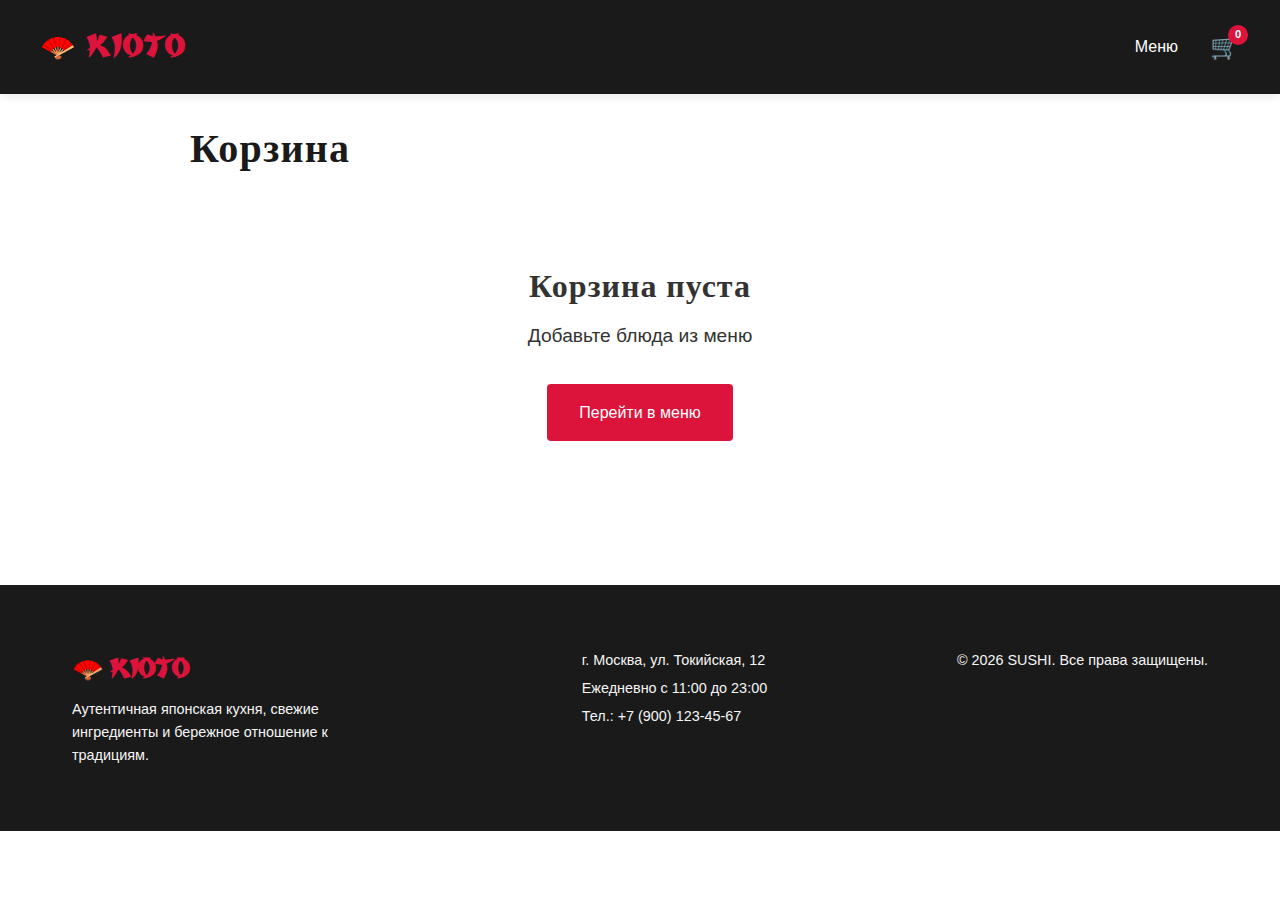
<file: cart.html>
<!DOCTYPE html>
<html lang="ru">
<head>
  <meta charset="UTF-8">
  <meta name="viewport" content="width=device-width, initial-scale=1.0">
  <title>Японская кухня - Корзина</title>
  <link rel="stylesheet" href="styles/main.css">
</head>
<body>
  <header>
    <nav>
      <a href="index.html" class="logo">🪭 KIOTO</a>
      <ul class="nav-links">
        <li><a href="index.html">Меню</a></li>
        <li><a href="cart.html" class="cart-icon">
          🛒
          <span class="cart-count" id="cartCount">0</span>
        </a></li>
      </ul>
    </nav>
  </header>

  <main class="container">
    <div class="cart-container">
      <h1 class="cart-title">Корзина</h1>
      <div id="cartContent"></div>
    </div>
  </main>

  <footer class="site-footer">
    <div class="container footer-inner">
      <div class="footer-brand">
        <div class="footer-logo">🪭 KIOTO</div>
        <p class="footer-text">Аутентичная японская кухня, свежие ингредиенты и бережное отношение к традициям.</p>
      </div>
      <div class="footer-info">
        <p>г. Москва, ул. Токийская, 12</p>
        <p>Ежедневно с 11:00 до 23:00</p>
        <p>Тел.: +7 (900) 123‑45‑67</p>
      </div>
      <div class="footer-meta">
        <p>© 2026 SUSHI. Все права защищены.</p>
      </div>
    </div>
  </footer>

  <script src="data/dishes-data.js"></script>
  <script src="scripts/notification.js"></script>
  <script src="scripts/cart.js"></script>
</body>
</html>
</file>
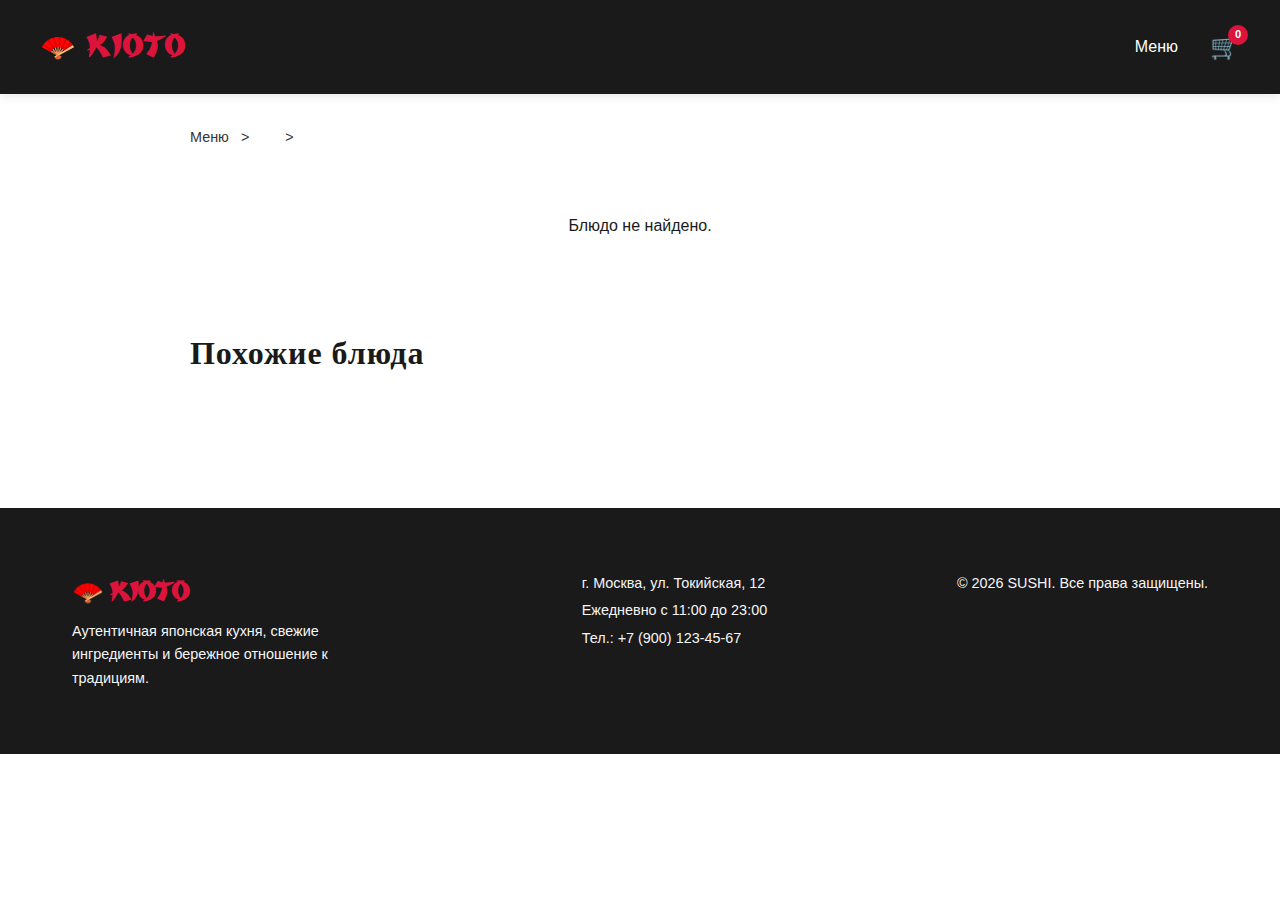
<file: dish.html>
<!DOCTYPE html>
<html lang="ru">
<head>
  <meta charset="UTF-8">
  <meta name="viewport" content="width=device-width, initial-scale=1.0">
  <title>Японская кухня - Блюдо</title>
  <link rel="stylesheet" href="styles/main.css">
</head>
<body>
  <header>
    <nav>
      <a href="index.html" class="logo">🪭 KIOTO</a>
      <ul class="nav-links">
        <li><a href="index.html">Меню</a></li>
        <li><a href="cart.html" class="cart-icon">
          🛒
          <span class="cart-count" id="cartCount">0</span>
        </a></li>
      </ul>
    </nav>
  </header>

  <main class="container">
    <div class="dish-detail" id="dishDetail">
      <div class="breadcrumbs">
        <a href="index.html">Меню</a>
        <span>></span>
        <span id="breadcrumbCategory"></span>
        <span>></span>
        <span id="breadcrumbName"></span>
      </div>
      <div id="dishContent"></div>
      <section class="similar-section">
        <h2 class="similar-title">Похожие блюда</h2>
        <div id="similarDishes" class="dishes-grid"></div>
      </section>
    </div>
  </main>

  <footer class="site-footer">
    <div class="container footer-inner">
      <div class="footer-brand">
        <div class="footer-logo">🪭 KIOTO</div>
        <p class="footer-text">Аутентичная японская кухня, свежие ингредиенты и бережное отношение к традициям.</p>
      </div>
      <div class="footer-info">
        <p>г. Москва, ул. Токийская, 12</p>
        <p>Ежедневно с 11:00 до 23:00</p>
        <p>Тел.: +7 (900) 123‑45‑67</p>
      </div>
      <div class="footer-meta">
        <p>© 2026 SUSHI. Все права защищены.</p>
      </div>
    </div>
  </footer>

  <script src="data/dishes-data.js"></script>
  <script src="scripts/notification.js"></script>
  <script src="scripts/dish.js"></script>
</body>
</html>
</file>
<file: styles/main.css>
@font-face {
  font-family: "Karate";
  src: url("../fonts/Karate.ttf") format("truetype");
  font-weight: normal;
  font-style: normal;
}

@import url('https://fonts.googleapis.com/css2?family=Noto+Sans+JP:wght@300;400;500;700&family=Cormorant+Garamond:wght@500;600;700&family=Pacifico&display=swap');

* {
  margin: 0;
  padding: 0;
  box-sizing: border-box;
}

html {
  scroll-behavior: smooth;
}

:root {
  --japanese-red: #DC143C;
  --japanese-black: #1a1a1a;
  --japanese-gold: #FFD700;
  --japanese-white: #FFFFFF;
  --japanese-gray: #F5F5F5;
  --japanese-dark-gray: #333333;
}

body {
  font-family: 'Noto Sans JP', sans-serif;
  background-color: var(--japanese-white);
  color: var(--japanese-black);
  line-height: 1.6;
  min-height: 100vh;
}

/* Headings */
h1,
h2,
h3,
.hero-title,
.category-title,
.cart-title {
  font-family: 'Cormorant Garamond', 'Noto Sans JP', serif;
  line-height: 1.15;
  letter-spacing: 0.03em;
}

/* Header */
header {
  background-color: var(--japanese-black);
  color: var(--japanese-white);
  padding: 1.5rem 2rem;
  box-shadow: 0 2px 10px rgba(0, 0, 0, 0.1);
  position: sticky;
  top: 0;
  z-index: 1000;
}

nav {
  display: flex;
  justify-content: space-between;
  align-items: center;
  max-width: 1200px;
  margin: 0 auto;
}

.logo {
  font-size: 1.8rem;
  font-weight: 700;
  color: var(--japanese-red);
  text-decoration: none;
  letter-spacing: 2px;
  font-family: 'Karate';
}

.nav-links {
  display: flex;
  gap: 2rem;
  list-style: none;
  align-items: center;
}

.nav-links a {
  color: var(--japanese-white);
  text-decoration: none;
  font-weight: 400;
  transition: color 0.3s ease;
  position: relative;
}

.nav-links a:hover {
  color: var(--japanese-red);
}

.nav-links a::after {
  content: '';
  position: absolute;
  bottom: -5px;
  left: 0;
  width: 0;
  height: 2px;
  background-color: var(--japanese-red);
  transition: width 0.3s ease;
}

.nav-links a:hover::after {
  width: 100%;
}

.cart-icon {
  position: relative;
  cursor: pointer;
  font-size: 1.5rem;
  text-decoration: none;
  color: var(--japanese-white);
}

.cart-count {
  position: absolute;
  top: -8px;
  right: -8px;
  background-color: var(--japanese-red);
  color: var(--japanese-white);
  border-radius: 50%;
  width: 20px;
  height: 20px;
  display: flex;
  align-items: center;
  justify-content: center;
  font-size: 0.7rem;
  font-weight: 700;
}

/* Main Container */
.container {
  max-width: 1200px;
  margin: 0 auto;
  padding: 2rem;
}

/* Hero Section */
.hero {
  position: relative;
  width: 100%;
  margin-bottom: 3rem;
  min-height: 750px;
  display: flex;
  align-items: center;
  justify-content: flex-start;
  background-image: linear-gradient(
      to right,
      rgba(26, 26, 26, 0.9),
      rgba(26, 26, 26, 0.4)
    ),
    url('https://images.pexels.com/photos/3298637/pexels-photo-3298637.jpeg');
  background-size: cover;
  background-position: center;
}

.hero-content {
  padding: 4rem 2rem;
  color: var(--japanese-white);
  max-width: 75%;
  display: flex;
  flex-direction: column;
  gap: 1rem;
  margin: 0 auto 0 10%;
}

.hero-title {
  line-height: 80%;
  font-size: 80px;
  font-weight: 700;
  margin-bottom: 0.5rem;
}

.hero-text {
  font-size: 1rem;
  color: var(--japanese-gray);
  max-width: 560px;
  line-height: 1.4;
}

.hero-button {
  display: inline-flex;
  align-items: center;
  justify-content: center;
  margin-top: 1.5rem;
  padding: 0.9rem 2.4rem;
  background-color: var(--japanese-red);
  color: var(--japanese-white);
  border-radius: 999px;
  text-decoration: none;
  font-weight: 500;
  letter-spacing: 0.03em;
  text-transform: uppercase;
  font-size: 0.95rem;
  transition: background-color 0.3s ease, transform 0.2s ease,
    box-shadow 0.2s ease;
  box-shadow: 0 10px 25px rgba(220, 20, 60, 0.4);
  width: fit-content;
}

.hero-button:hover {
  background-color: #b8122e;
  transform: translateY(-2px);
  box-shadow: 0 14px 30px rgba(220, 20, 60, 0.6);
}

.hero-button:active {
  transform: translateY(0);
  box-shadow: 0 8px 18px rgba(220, 20, 60, 0.4);
}

/* Category Section */
.category-section {
  margin-bottom: 4rem;
}

.category-title {
  font-size: 2rem;
  font-weight: 700;
  color: var(--japanese-black);
  margin-bottom: 2rem;
  padding-bottom: 0.5rem;
  border-bottom: 3px solid var(--japanese-red);
  display: inline-block;
}

.dishes-grid {
  display: grid;
  grid-template-columns: repeat(auto-fill, minmax(280px, 1fr));
  gap: 2rem;
  margin-bottom: 2rem;
}

/* Dish Card */
.dish-card {
  background-color: var(--japanese-white);
  border-radius: 32px;
  overflow: hidden;
  box-shadow: 0 4px 6px rgba(56, 56, 79, 0.1);
  transition: transform 0.3s ease, box-shadow 0.3s ease;
  color: inherit;
  display: flex;
  flex-direction: column;
}

.dish-card:hover {
  transform: translateY(-5px);
  box-shadow: 0 8px 15px rgba(254, 46, 87, 0.2);
}

.dish-card-link {
  text-decoration: none;
  color: inherit;
  cursor: pointer;
}

.dish-image {
  width: 100%;
  height: 200px;
  object-fit: cover;
  background-color: var(--japanese-gray);
  border-radius: 24px;
}

.dish-info {
  padding: 1.5rem;
  display: flex;
  flex-direction: column;
  flex: 1;
}

.dish-name {
  font-size: 1.5rem;
  font-weight: 700;
  margin-bottom: 0.5rem;
  color: var(--japanese-black);
}

.dish-description {
  font-size: 0.9rem;
  color: #777777;
  margin-bottom: 1rem;
  line-height: 1.5;
}

/* Similar dishes */
.similar-section {
  margin-top: 4rem;
}

.similar-title {
  font-size: 2rem;
  font-weight: 700;
  margin-bottom: 1.5rem;
  color: var(--japanese-black);
}

/* Footer */
.site-footer {
  background-color: var(--japanese-black);
  color: var(--japanese-white);
  padding: 2rem 0;
  margin-top: 3rem;
}

.footer-inner {
  display: flex;
  flex-wrap: wrap;
  gap: 2rem;
  align-items: flex-start;
  justify-content: space-between;
}

.footer-brand {
  max-width: 320px;
}

.footer-logo {
  font-size: 1.6rem;
  font-weight: 700;
  margin-bottom: 0.5rem;
  color: var(--japanese-red);
  font-family: 'Karate';
}

.footer-text {
  font-size: 0.9rem;
  color: var(--japanese-gray);
}

.footer-info p,
.footer-meta p {
  font-size: 0.9rem;
  color: var(--japanese-gray);
}

.footer-info p + p {
  margin-top: 0.3rem;
}

@media (max-width: 768px) {
  .hero {
    min-height: 520px;
  }

  .hero-content {
    margin: 0 1.5rem;
    max-width: 100%;
  }

  .hero-title {
    font-size: 2.4rem;
  }

  .footer-inner {
    flex-direction: column;
  }
}

.dish-price {
  font-size: 1.5rem;
  font-weight: 700;
  color: var(--japanese-red);
  margin-bottom: 1rem;
}

.dish-card-controls {
  display: flex;
  gap: 0.5rem;
  align-items: center;
  padding: 0 1.5rem 1.5rem 1.5rem;
}

.dish-card-quantity {
  display: flex;
  align-items: center;
  gap: 0.5rem;
  flex: 1;
}

.dish-card-quantity-btn {
  background-color: var(--japanese-black);
  color: var(--japanese-white);
  border: none;
  width: 32px;
  height: 32px;
  border-radius: 50%;
  cursor: pointer;
  font-size: 1rem;
  transition: background-color 0.3s ease;
  display: flex;
  align-items: center;
  justify-content: center;
}

.dish-card-quantity-btn:hover {
  background-color: var(--japanese-red);
}

.dish-card-quantity-input {
  width: 50px;
  text-align: center;
  font-size: 1rem;
  border: 2px solid var(--japanese-gray);
  border-radius: 4px;
  padding: 0.3rem;
}

.dish-card-add-btn {
  background-color: var(--japanese-red);
  color: var(--japanese-white);
  border: none;
  padding: 0.6rem 1.2rem;
  font-size: 0.9rem;
  font-weight: 500;
  border-radius: 20px;
  cursor: pointer;
  transition: background-color 0.3s ease;
  font-family: 'Noto Sans JP', sans-serif;
  white-space: nowrap;
}

.dish-card-add-btn:hover {
  background-color: #B8122E;
}

/* Dish Detail Page */
.dish-detail {
  max-width: 900px;
  margin: 0 auto;
}

.breadcrumbs {
  margin-bottom: 2rem;
  font-size: 0.9rem;
}

.breadcrumbs a {
  color: var(--japanese-dark-gray);
  text-decoration: none;
}

.breadcrumbs a:hover {
  color: var(--japanese-red);
}

.breadcrumbs span {
  margin: 0 0.5rem;
  color: var(--japanese-dark-gray);
}

.dish-detail-content {
  display: grid;
  grid-template-columns: 1fr 1fr;
  gap: 3rem;
  margin-bottom: 3rem;
}

.dish-detail-image {
  width: 100%;
  border-radius: 24px;
  box-shadow: 0 4px 10px rgba(0, 0, 0, 0.1);
}

.dish-detail-info h1 {
  font-size: 2.5rem;
  margin-bottom: 1rem;
  color: var(--japanese-black);
}

.dish-detail-price {
  font-size: 2rem;
  font-weight: 700;
  color: var(--japanese-red);
  margin-bottom: 1.5rem;
}

.dish-detail-description {
  font-size: 1.1rem;
  line-height: 1.8;
  margin-bottom: 2rem;
  color: var(--japanese-dark-gray);
}

.ingredients {
  margin-bottom: 2rem;
}

.ingredients h3 {
  font-size: 1.3rem;
  margin-bottom: 1rem;
  color: var(--japanese-black);
}

.ingredients-list {
  list-style: none;
  display: flex;
  flex-wrap: wrap;
  gap: 0.5rem;
}

.ingredient-tag {
  background-color: var(--japanese-gray);
  padding: 0.5rem 1rem;
  border-radius: 20px;
  font-size: 0.9rem;
  color: var(--japanese-dark-gray);
}

.add-to-cart-section {
  display: flex;
  gap: 1rem;
  align-items: center;
}

.quantity-selector {
  display: flex;
  align-items: center;
  gap: 1rem;
  margin-right: 1rem;
}

.quantity-btn {
  background-color: var(--japanese-black);
  color: var(--japanese-white);
  border: none;
  width: 40px;
  height: 40px;
  border-radius: 50%;
  cursor: pointer;
  font-size: 1.2rem;
  transition: background-color 0.3s ease;
}

.quantity-btn:hover {
  background-color: var(--japanese-red);
}

.quantity-input {
  width: 60px;
  text-align: center;
  font-size: 1.2rem;
  border: 2px solid var(--japanese-gray);
  border-radius: 4px;
  padding: 0.5rem;
}

.add-to-cart-btn {
  background-color: var(--japanese-red);
  color: var(--japanese-white);
  border: none;
  padding: 1rem 2rem;
  font-size: 1.1rem;
  font-weight: 500;
  border-radius: 50px;
  cursor: pointer;
  transition: background-color 0.3s ease;
  font-family: 'Noto Sans JP', sans-serif;
}

.add-to-cart-btn:hover {
  background-color: #B8122E;
}

/* Cart Page */
.cart-container {
  max-width: 900px;
  margin: 0 auto;
}

.cart-title {
  font-size: 2.5rem;
  margin-bottom: 2rem;
  color: var(--japanese-black);
}

.cart-items {
  margin-bottom: 2rem;
}

.cart-item {
  display: flex;
  gap: 2rem;
  padding: 1.5rem;
  background-color: var(--japanese-white);
  border-radius: 16px;
  box-shadow: 0 2px 5px rgba(0, 0, 0, 0.1);
  margin-bottom: 1rem;
  align-items: center;
}

.cart-item-image {
  width: 100px;
  height: 100px;
  object-fit: cover;
  border-radius: 4px;
}

.cart-item-info {
  flex: 1;
}

.cart-item-name {
  font-size: 1.3rem;
  font-weight: 500;
  margin-bottom: 0.5rem;
}

.cart-item-price {
  color: var(--japanese-red);
  font-weight: 500;
}

.cart-item-controls {
  display: flex;
  align-items: center;
  gap: 1rem;
}

.remove-item-btn {
  background-color: transparent;
  border: 2px solid var(--japanese-red);
  color: var(--japanese-red);
  padding: 0.5rem 1rem;
  border-radius: 40px;
  cursor: pointer;
  transition: all 0.3s ease;
  font-family: 'Noto Sans JP', sans-serif;
}

.remove-item-btn:hover {
  background-color: var(--japanese-red);
  color: var(--japanese-white);
}

.promocode-section {
  background-color: var(--japanese-gray);
  padding: 2rem;
  border-radius: 16px;
  margin-bottom: 2rem;
}

.promocode-section h3 {
  font-size: 1.5rem;
  margin-bottom: 1rem;
  color: var(--japanese-black);
}

.promocode-input-group {
  display: flex;
  gap: 1rem;
}

.promocode-input {
  flex: 1;
  padding: 1rem;
  border: 2px solid var(--japanese-dark-gray);
  border-radius: 40px;
  font-size: 1rem;
  font-family: 'Noto Sans JP', sans-serif;
}

.promocode-input:focus {
  outline: none;
  border-color: var(--japanese-red);
}

.apply-promocode-btn {
  background-color: var(--japanese-black);
  color: var(--japanese-white);
  border: none;
  padding: 1rem 2rem;
  border-radius: 40px;
  cursor: pointer;
  font-size: 1rem;
  font-weight: 500;
  transition: background-color 0.3s ease;
  font-family: 'Noto Sans JP', sans-serif;
}

.apply-promocode-btn:hover {
  background-color: var(--japanese-red);
}

.promocode-message {
  margin-top: 1rem;
  padding: 1rem;
  border-radius: 4px;
  font-weight: 500;
}

.promocode-success {
  background-color: #d4edda;
  color: #155724;
}

.promocode-error {
  background-color: #f8d7da;
  color: #721c24;
}

.cart-summary {
  background-color: var(--japanese-black);
  color: var(--japanese-white);
  padding: 2rem;
  border-radius: 16px;
}

.cart-summary h3 {
  font-size: 1.5rem;
  margin-bottom: 1rem;
}

.summary-row {
  display: flex;
  justify-content: space-between;
  margin-bottom: 1rem;
  font-size: 1.1rem;
}

.summary-row.total {
  font-size: 1.5rem;
  font-weight: 700;
  padding-top: 1rem;
  border-top: 2px solid var(--japanese-white);
  margin-top: 1rem;
}

.discount-row {
  color: var(--japanese-gold);
}

.checkout-btn {
  width: 100%;
  background-color: var(--japanese-red);
  color: var(--japanese-white);
  border: none;
  padding: 1.2rem;
  font-size: 1.2rem;
  font-weight: 500;
  border-radius: 40px;
  cursor: pointer;
  margin-top: 1.5rem;
  transition: background-color 0.3s ease;
  font-family: 'Noto Sans JP', sans-serif;
}

.checkout-btn:hover {
  background-color: #B8122E;
}

.empty-cart {
  text-align: center;
  padding: 4rem 2rem;
}

.empty-cart h2 {
  font-size: 2rem;
  margin-bottom: 1rem;
  color: var(--japanese-dark-gray);
}

.empty-cart p {
  font-size: 1.2rem;
  color: var(--japanese-dark-gray);
  margin-bottom: 2rem;
}

.empty-cart a {
  display: inline-block;
  background-color: var(--japanese-red);
  color: var(--japanese-white);
  padding: 1rem 2rem;
  text-decoration: none;
  border-radius: 4px;
  font-weight: 500;
  transition: background-color 0.3s ease;
}

.empty-cart a:hover {
  background-color: #B8122E;
}

/* Responsive */
@media (max-width: 768px) {
  .dishes-grid {
    grid-template-columns: repeat(auto-fill, minmax(200px, 1fr));
    gap: 1.5rem;
  }

  .dish-detail-content {
    grid-template-columns: 1fr;
    gap: 2rem;
  }

  .nav-links {
    gap: 1rem;
  }

  .logo {
    font-size: 1.4rem;
  }

  .cart-item {
    flex-direction: column;
    align-items: flex-start;
  }

  .cart-item-controls {
    width: 100%;
    justify-content: space-between;
  }

  .promocode-input-group {
    flex-direction: column;
  }
}

/* Notification */
.notification {
  position: fixed;
  top: 100px;
  right: 20px;
  background-color: var(--japanese-red);
  color: var(--japanese-white);
  padding: 1rem 2rem;
  border-radius: 4px;
  box-shadow: 0 4px 6px rgba(0, 0, 0, 0.1);
  z-index: 10000;
  animation: slideIn 0.3s ease;
}

.notification-hide {
  animation: slideOut 0.3s ease;
}

@keyframes slideIn {
  from {
    transform: translateX(100%);
    opacity: 0;
  }
  to {
    transform: translateX(0);
    opacity: 1;
  }
}

@keyframes slideOut {
  from {
    transform: translateX(0);
    opacity: 1;
  }
  to {
    transform: translateX(100%);
    opacity: 0;
  }
}
</file>
